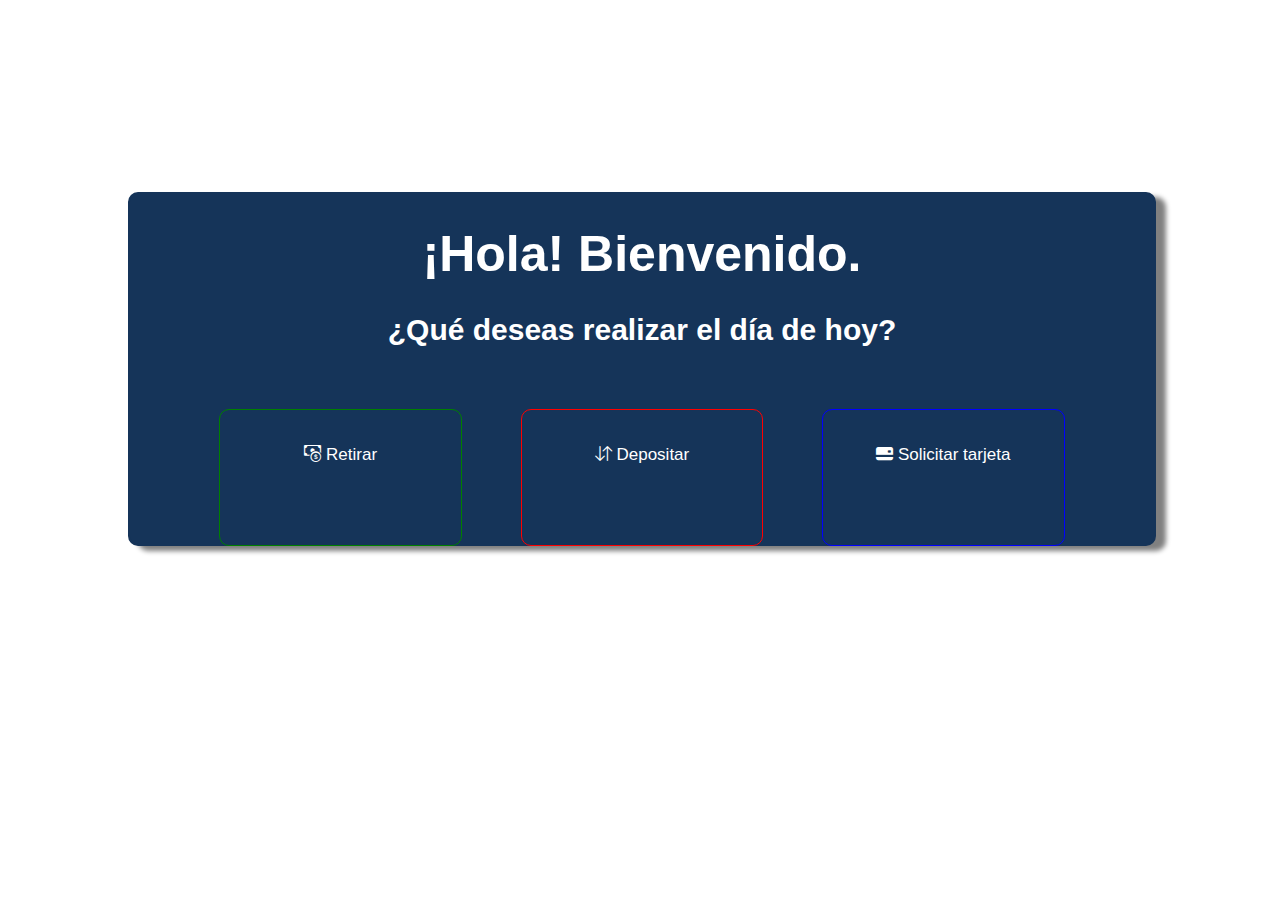
<file: index.html>
<!DOCTYPE html>
<html lang="en">
<head>
    <meta charset="UTF-8">
    <meta name="viewport" content="width=device-width, initial-scale=1.0">
    <link href="https://cdn.jsdelivr.net/npm/bootstrap@5.3.2/dist/css/bootstrap.min.css" rel="stylesheet"
        integrity="sha384-T3c6CoIi6uLrA9TneNEoa7RxnatzjcDSCmG1MXxSR1GAsXEV/Dwwykc2MPK8M2HN" crossorigin="anonymous">
    <link rel="stylesheet" href="Recursos/CSS/estilos-index.css">
    <link rel="stylesheet" href="https://cdn.jsdelivr.net/npm/bootstrap-icons@1.11.2/font/bootstrap-icons.min.css">
    <title>Banco - Bienvenida</title>
</head>
<body>
    <main>
        <div class="card-main">
            <h1 class="main-titulo">¡Hola! Bienvenido.</h1>
            <h2 class="main-subtitulo">¿Qué deseas realizar el día de hoy?</h2>
            <div class="enlaces">
                <div class="enlace-retirar bg-success">
                    <a href="Vista/login.html"><i class="bi bi-cash-coin"></i> Retirar</a>
                </div>
                <div class="enlace-depositar bg-danger">
                    <a href="Vista/login.html"><i class="bi bi-arrow-down-up"></i> Depositar</a>
                </div>
                <div class="enlace-nuevaTrajeta bg-primary">
                    <a href="Vista/solicitarTarjeta.html"><i class="bi bi-credit-card-2-back-fill"></i> Solicitar tarjeta</a>
                </div>
            </div>
        </div>
    </main>
<script src="https://cdn.jsdelivr.net/npm/bootstrap@5.3.2/dist/js/bootstrap.bundle.min.js"
integrity="sha384-C6RzsynM9kWDrMNeT87bh95OGNyZPhcTNXj1NW7RuBCsyN/o0jlpcV8Qyq46cDfL"
crossorigin="anonymous"></script>
</body>
</html>
</file>
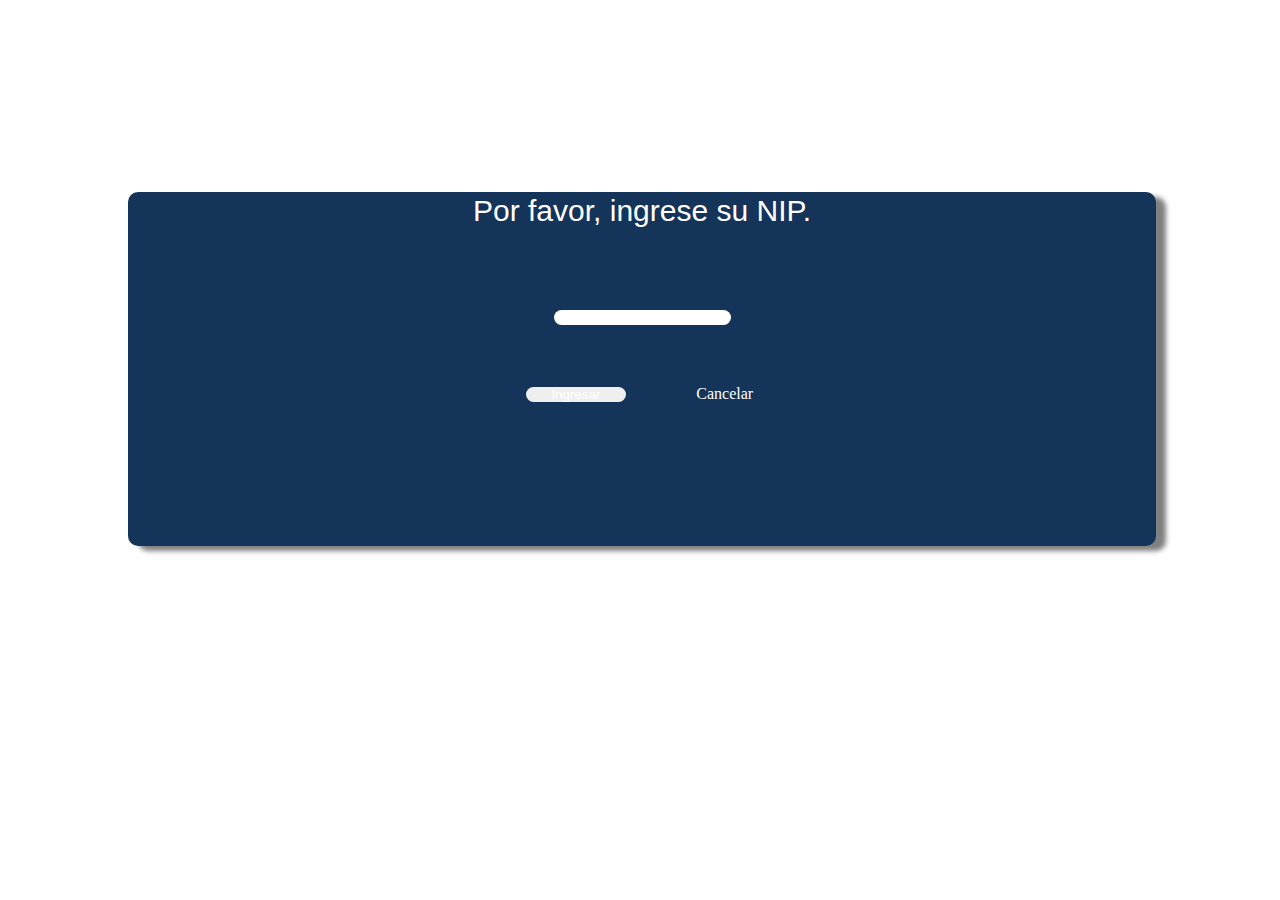
<file: Vista/login.html>
<!DOCTYPE html>
<html lang="en">

<head>
    <meta charset="UTF-8">
    <meta name="viewport" content="width=device-width, initial-scale=1.0">
    <link href="https://cdn.jsdelivr.net/npm/bootstrap@5.3.2/dist/css/bootstrap.min.css" rel="stylesheet"
        integrity="sha384-T3c6CoIi6uLrA9TneNEoa7RxnatzjcDSCmG1MXxSR1GAsXEV/Dwwykc2MPK8M2HN" crossorigin="anonymous">
    <link rel="stylesheet" href="../Recursos/CSS/estilos-login.css">
    <link rel="stylesheet" href="https://cdn.jsdelivr.net/npm/bootstrap-icons@1.11.2/font/bootstrap-icons.min.css">
    <title>Banco - Bienvenida</title>
</head>

<body>
    <main>
        <div class="card-main">
            <divm class="main-formulario">
                <form action="../Control/CajeroControl.php" method="post">
                    <label class="formulario-label">Por favor, ingrese su NIP.</label><br>
                    <input type="password" name="nip" id="nip" class="formulario-password" maxlength="4" required><br>
                    <input type="submit" class="formulario-submit bg-primary" value="Ingresar">
                    <input type="hidden" name="option" value="2">
                    <a href="../index.html" class="formulario-cancelar bg-danger">Cancelar</a>
                </form>
            </div>
        </div>
    </main>
    <script src="https://cdn.jsdelivr.net/npm/bootstrap@5.3.2/dist/js/bootstrap.bundle.min.js"
        integrity="sha384-C6RzsynM9kWDrMNeT87bh95OGNyZPhcTNXj1NW7RuBCsyN/o0jlpcV8Qyq46cDfL"
        crossorigin="anonymous"></script>
</body>

</html>
</file>
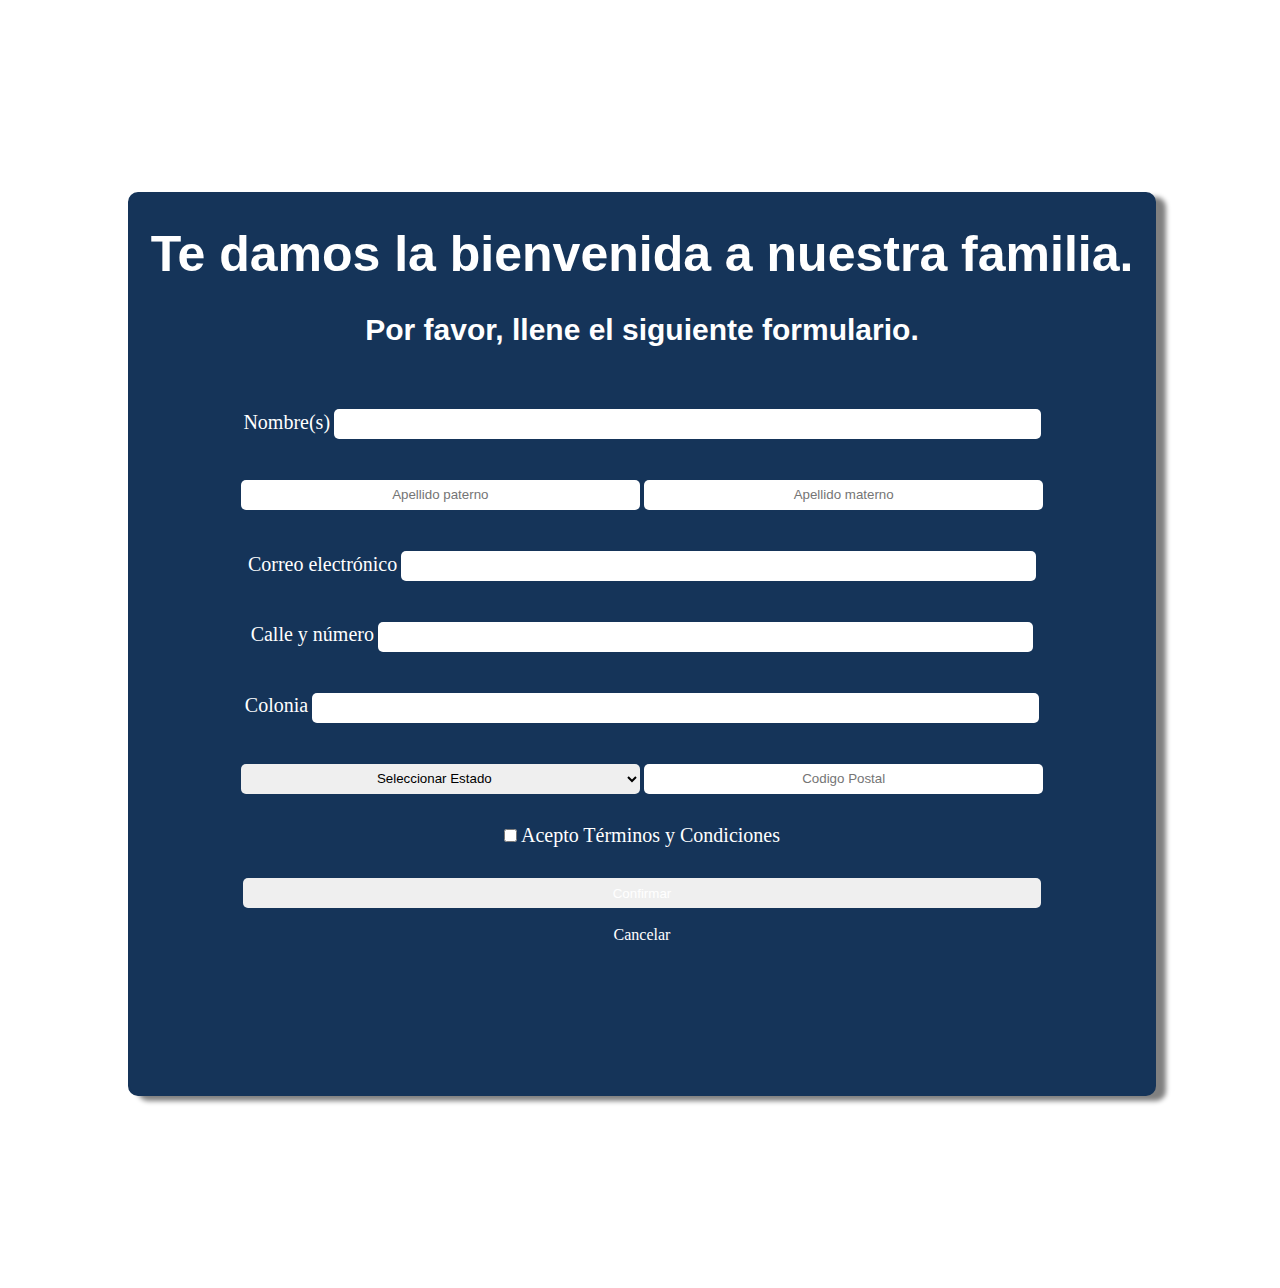
<file: Vista/solicitarTarjeta.html>
<!DOCTYPE html>
<html lang="en">

<head>
    <meta charset="UTF-8">
    <meta name="viewport" content="width=device-width, initial-scale=1.0">
    <link href="https://cdn.jsdelivr.net/npm/bootstrap@5.3.2/dist/css/bootstrap.min.css" rel="stylesheet"
        integrity="sha384-T3c6CoIi6uLrA9TneNEoa7RxnatzjcDSCmG1MXxSR1GAsXEV/Dwwykc2MPK8M2HN" crossorigin="anonymous">
    <link rel="stylesheet" href="../Recursos/CSS/estilos-nuevaTarjeta.css">
    <link rel="stylesheet" href="https://cdn.jsdelivr.net/npm/bootstrap-icons@1.11.2/font/bootstrap-icons.min.css">
    <title>Banco - Bienvenida</title>
</head>

<body>
    <main>
        <div class="card-main">
            <h1 class="main-titulo">Te damos la bienvenida a nuestra familia.</h1>
            <h2 class="main-subtitulo">Por favor, llene el siguiente formulario.</h2>
            <section class="formulario">
                <form action="../Control/CajeroControl.php" method="post">
                    <label>Nombre(s)</label>
                    <input class="input-nombre" type="text" name="nombre" id="nombre" required><br>
                    
                    <input class="input-apellidoP" type="text" name="apellidoP" id="apellidoP" placeholder="Apellido paterno" required>

                    <input class="input-apellidoM" type="text" name="apellidoM" id="apellidoM" placeholder="Apellido materno" required><br>

                    <label>Correo electrónico</label>
                    <input class="input-email" type="email" name="email" id="email" required><br>

                    <label>Calle y número</label>
                    <input class="input-calle" type="text" name="calle" id="calle" required><br>

                    <label>Colonia</label>
                    <input class="input-colonia" type="text" name="colonia" id="colonia" required><br>

                    <select name="estado" id="estado" class="input-estado">
                        <option value="">Seleccionar Estado</option>
                        <option value="Aguascalientes">Aguascalientes</option>
                        <option value="Baja California">Baja California</option>
                        <option value="Baja California Sur">Baja California Sur</option>
                        <option value="Campeche">Campeche</option>
                        <option value="Chiapas">Chiapas</option>
                        <option value="Chihuahua">Chihuahua</option>
                        <option value="Coahuila">Coahuila</option>
                        <option value="Colima">Colima</option>
                        <option value="Ciudad de México">Ciudad de México</option>
                        <option value="Durango">Durango</option>
                        <option value="Estado de México">Estado de México</option>
                        <option value="Guanajuato">Guanajuato</option>
                        <option value="Guerrero">Guerrero</option>
                        <option value="Hidalgo">Hidalgo</option>
                        <option value="Jalisco">Jalisco</option>
                        <option value="Michoacán">Michoacán</option>
                        <option value="Morelos">Morelos</option>
                        <option value="Nayarit">Nayarit</option>
                        <option value="Nuevo León">Nuevo León</option>
                        <option value="Oaxaca">Oaxaca</option>
                        <option value="Puebla">Puebla</option>
                        <option value="Querétaro">Querétaro</option>
                        <option value="Quintana Roo">Quintana Roo</option>
                        <option value="San Luis Potosí">San Luis Potosí</option>
                        <option value="Sinaloa">Sinaloa</option>
                        <option value="Sonora">Sonora</option>
                        <option value="Tabasco">Tabasco</option>
                        <option value="Tamaulipas">Tamaulipas</option>
                        <option value="Tlaxcala">Tlaxcala</option>
                        <option value="Veracruz">Veracruz</option>
                        <option value="Yucatán">Yucatán</option>
                        <option value="Zacatecas">Zacatecas</option>
                    </select>

                    <input class="input-cp" type="text" name="codigoPostal" id="cp" placeholder="Codigo Postal" maxlength="5" required><br>

                    <input type="checkbox" name="condiciones" id="condiciones">
                    <label>Acepto Términos y Condiciones</label><br>
                    
                    <input class="input-submit bg-primary" type="submit" value="Confirmar" required><br><br>
                    <input type="hidden" name="option" value="1">
                    <a href="../index.html" class="input-cancelar bg-danger">Cancelar</a>
                </form>
            </section>
        </div>
    </main>
    <script src="https://cdn.jsdelivr.net/npm/bootstrap@5.3.2/dist/js/bootstrap.bundle.min.js"
        integrity="sha384-C6RzsynM9kWDrMNeT87bh95OGNyZPhcTNXj1NW7RuBCsyN/o0jlpcV8Qyq46cDfL"
        crossorigin="anonymous"></script>
</body>

</html>
</file>
<file: Recursos/CSS/estilos-index.css>
*{
    margin: 0%;
    padding: 0%;
}

:root{
    --colorPrincipal:#153459;
    --font: Verdana, Geneva, Tahoma, sans-serif;
}

.boton_salir{
    float: right;
    padding-top: 2%;
    padding-right: 2%;
}

.boton_salir a{
    text-decoration: none;
    color: white;
    border: 1px solid red;
    padding: 2px;
    background-color: red;
    border-radius: 12px;
}

.boton_salir a:hover{
    color: black;
}

.card-main{
    border: 2px solid var(--colorPrincipal);
    background-color: var(--colorPrincipal);
    width: 80%;
    height: 350px;
    margin-top: 15%;
    margin-left: 10%;
    border-radius: 10px;
    text-align: center;
    color: white;
    box-shadow: 10px 5px 5px grey;
}

.main-titulo{
    margin-top: 3%;
    font-size: 50px;
    font-family: var(--font);
}

.main-subtitulo{
    margin-top: 3%;
    font-size: 30px;
    font-family: var(--font);
}

.enlaces{
    margin-top: 6%;
    display: flex;
    justify-content: space-evenly;
    margin-left: 3%;
    margin-right: 3%;
}

.enlace-retirar{
    border: 1px solid green;
    border-radius: 10px;
    width: 25%;
    height: 100px;
    padding-top: 35px;
}


.enlace-retirar a{
    color: white;
    text-decoration: none;
    font-family: var(--font);
    font-size: 17px;
}

.enlace-retirar a:hover{
    color: black;
}

.enlace-depositar{
    border: 1px solid red;
    border-radius: 10px;
    width: 25%;
    height: 100px;
    padding-top: 35px;
}

.enlace-depositar a {
    color: white;
    text-decoration: none;
    font-family: var(--font);
    font-size: 17px;
}

.enlace-depositar a:hover {
    color: black;
}

.enlace-nuevaTrajeta{
    border: 1px solid blue;
    border-radius: 10px;
    width: 25%;
    height: 100px;
    padding-top: 35px;
}

.enlace-nuevaTrajeta a{
    color: white;
    text-decoration: none;
    font-family: var(--font);
    font-size: 17px;
}

.enlace-nuevaTrajeta a:hover {
    color: black;
}
</file>
<file: Recursos/CSS/estilos-login.css>
* {
    margin: 0%;
    padding: 0%;
}

:root {
    --colorPrincipal: #153459;
    --font: Verdana, Geneva, Tahoma, sans-serif;
}

.card-main {
    border: 2px solid var(--colorPrincipal);
    background-color: var(--colorPrincipal);
    width: 80%;
    height: 350px;
    margin-top: 15%;
    margin-left: 10%;
    border-radius: 10px;
    text-align: center;
    color: white;
    box-shadow: 10px 5px 5px grey;
}

.formulario-label{
    margin-top: 30px;
    font-size: 30px;
    font-family: var(--font);
}

.formulario-password{
    margin-top: 8%;
    text-align: center;
    border: 0px;
    border-radius: 10px;
}

.formulario-submit{
    margin-top: 6%;
    margin-right: 3%;
    width: 100px;
    border: 0px;
    border-radius: 10px;
    color: white;
}

.formulario-submit:hover{
    color: black;
}

.formulario-cancelar{
    margin-top: 6%;
    margin-left: 3%;
    padding: 3px 5px;
    border: 0px;
    border-radius: 10px;
    color: white;
    text-decoration: none;
}

.formulario-cancelar:hover{
    color: black;
}
</file>
<file: Recursos/CSS/estilos-nuevaTarjeta.css>
* {
    margin: 0%;
    padding: 0%;
}

:root {
    --colorPrincipal: #153459;
    --font: Verdana, Geneva, Tahoma, sans-serif;
}


.card-main {
    border: 2px solid var(--colorPrincipal);
    background-color: var(--colorPrincipal);
    width: 80%;
    height: 900px;
    margin-top: 15%;
    margin-bottom: 15%;
    margin-left: 10%;
    border-radius: 10px;
    text-align: center;
    color: white;
    box-shadow: 10px 5px 5px grey;
}


.main-titulo {
    margin-top: 3%;
    font-size: 50px;
    font-family: var(--font);
}

.main-subtitulo {
    margin-top: 3%;
    font-size: 30px;
    font-family: var(--font);
}

.formulario{
    text-align: center;
    margin-top: 5%;
}

.formulario label{
    font-size: 20px;
}

.input-nombre{
    margin-top: 1%;
    margin-bottom: 3%;
    width: 69%;
    height: 30px;
    text-align: center;
    border-radius: 5px;
    border: none;
}

.input-email{
    margin-top: 1%;
    margin-bottom: 3%;
    width: 62%;
    height: 30px;
    text-align: center;
    border-radius: 5px;
    border: none;
}

.input-apellidoP, .input-apellidoM, .input-estado, .input-cp{
    margin-top: 1%;
    margin-bottom: 3%;
    width: 39%;
    height: 30px;
    text-align: center;
    border-radius: 5px;
    border: none;
}

.input-calle{
    margin-top: 1%;
    margin-bottom: 3%;
    width: 64%;
    height: 30px;
    text-align: center;
    border-radius: 5px;
    border: none;
}

.input-colonia{
    margin-top: 1%;
    margin-bottom: 3%;
    width: 71%;
    height: 30px;
    text-align: center;
    border-radius: 5px;
    border: none;
}

.input-submit{
    margin-top: 3%;
    width: 78%;
    height: 30px;
    border-radius: 5px;
    border: none;
    color: white;
}

.input-submit:hover{
    color: black;
}

.input-cancelar{
    padding: 6px 36% 6px 36%;
    color: white;
    border-radius: 5px;
    border: none;
    text-decoration: none;
}

.input-cancelar:hover{
    color: black;
}
</file>
